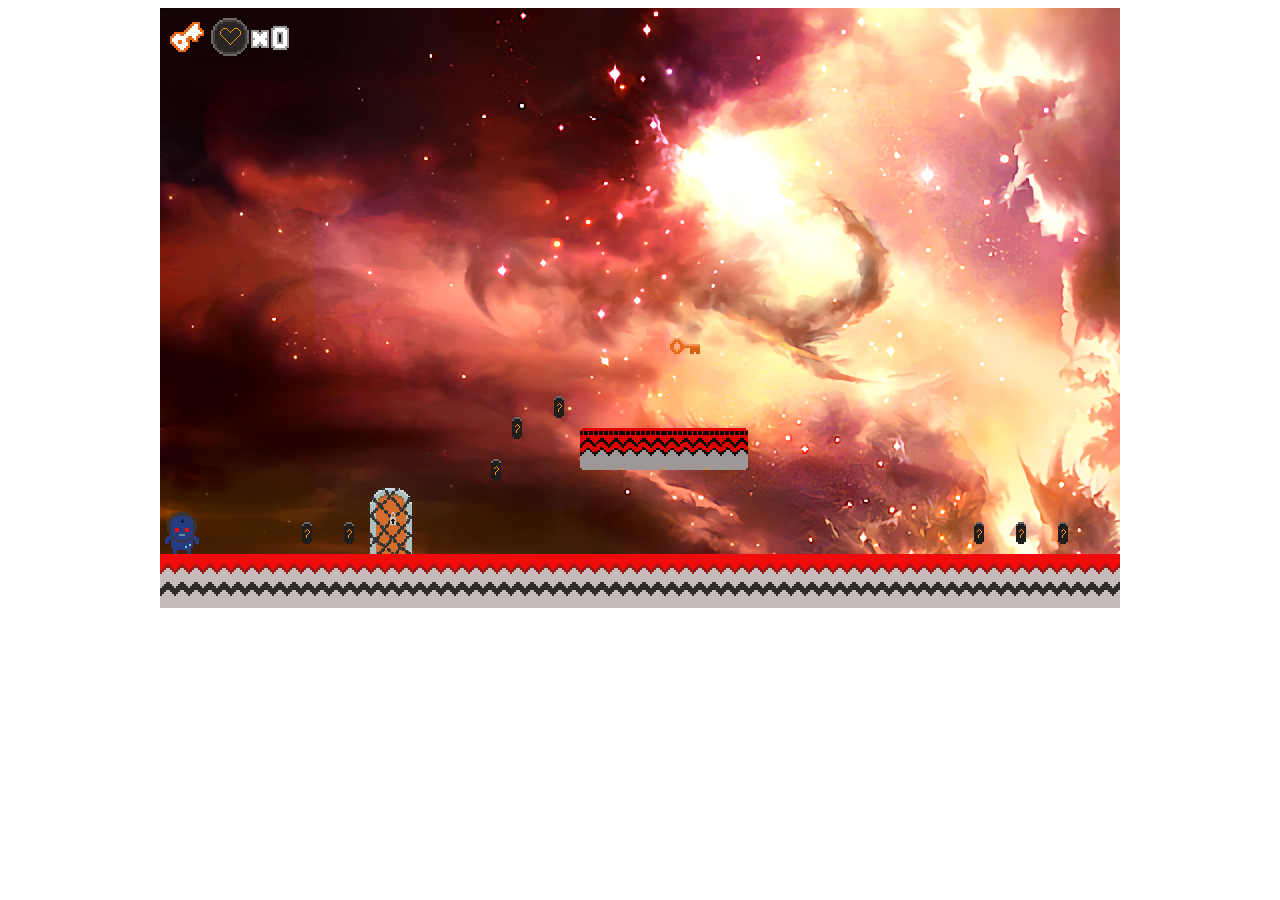
<file: Game/index.html>
<!doctype html>
<head>
    <title>HTML5 games workshop: One-screen platformer</title>
    <meta charset="utf-8">

    <script src="js/phaser.min.js"></script>
    <script src="js/main.js"></script>

    <style>
        canvas {
            margin: 0 auto;
        }
    </style>
</head>
<body>
    <div id="game"></div>

</body>
</html>
</file>
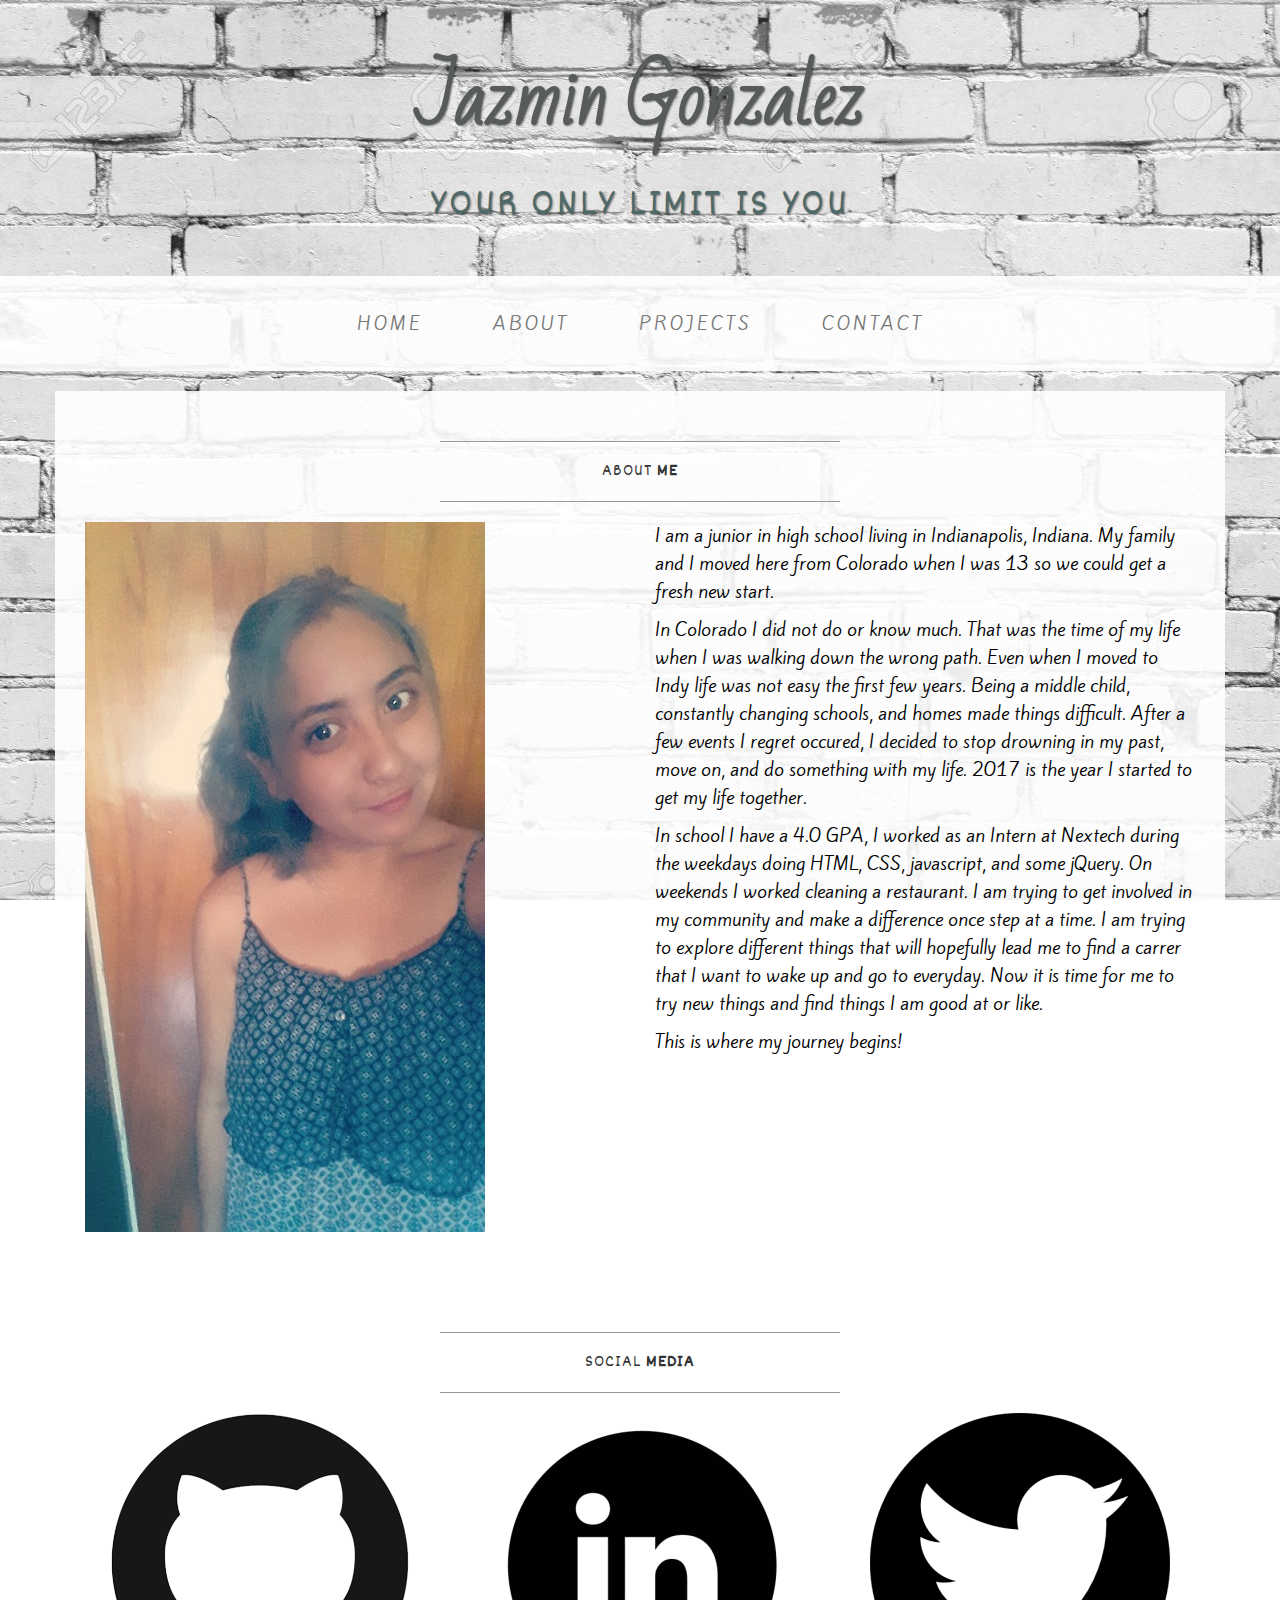
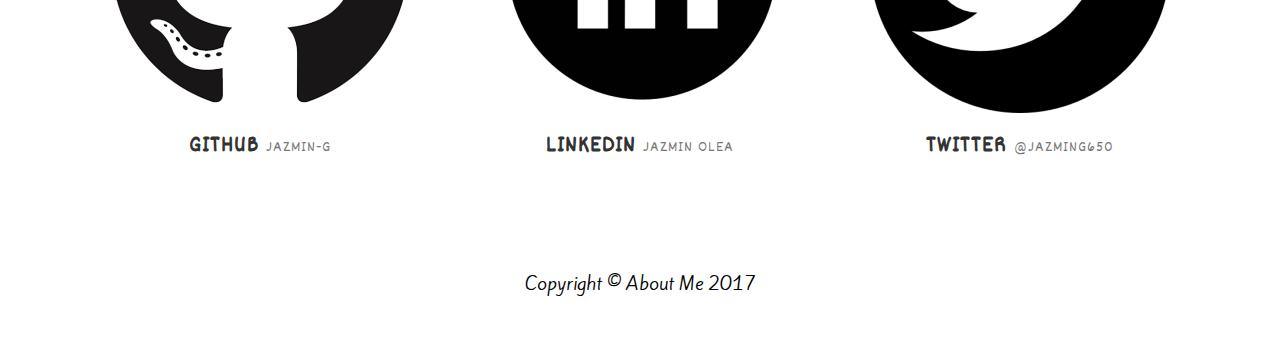
<file: about.html>
<!DOCTYPE html>
<html lang="en"> 

<head>

    <meta charset="utf-8">
    <meta http-equiv="X-UA-Compatible" content="IE=edge">
    <meta name="viewport" content="width=device-width, initial-scale=1">
    <meta name="description" content="">
    <meta name="author" content="">

    <title>About Me</title>

    <!-- Bootstrap Core CSS -->
    <link href="css/bootstrap.min.css" rel="stylesheet">

    <!-- Custom CSS -->
    <link href="css/business-casual.css" rel="stylesheet">

    <!-- Fonts -->
    <link href="https://fonts.googleapis.com/css?family=Kite+One" rel="stylesheet">
    <link href="https://fonts.googleapis.com/css?family=Josefin+Slab:100,300,400,600,700,100italic,300italic,400italic,600italic,700italic" rel="stylesheet" type="text/css">
    <link href="https://fonts.googleapis.com/css?family=Bad+Script" rel="stylesheet">
    <link href="https://fonts.googleapis.com/css?family=Dekko" rel="stylesheet">

    <!-- HTML5 Shim and Respond.js IE8 support of HTML5 elements and media queries -->
    <!-- WARNING: Respond.js doesn't work if you view the page via file:// -->
    <!--[if lt IE 9]>
        <script src="https://oss.maxcdn.com/libs/html5shiv/3.7.0/html5shiv.js"></script>
        <script src="https://oss.maxcdn.com/libs/respond.js/1.4.2/respond.min.js"></script>
    <![endif]-->

</head>

<body>

    <div class="brand">Jazmin Gonzalez</div>
    <div class="address-bar">YOUR ONLY LIMIT IS YOU</div>

    <!-- Navigation -->
    <nav class="navbar navbar-default" role="navigation">
        <div class="container">
            <!-- Brand and toggle get grouped for better mobile display -->
            <div class="navbar-header">
                <button type="button" class="navbar-toggle" data-toggle="collapse" data-target="#bs-example-navbar-collapse-1">
                    <span class="sr-only">Toggle navigation</span>
                    <span class="icon-bar"></span>
                    <span class="icon-bar"></span>
                    <span class="icon-bar"></span>
                </button>
                <!-- navbar-brand is hidden on larger screens, but visible when the menu is collapsed -->
                <a class="navbar-brand" href="index.html">Jazmin Gonzalez</a>
            </div>
            <!-- Collect the nav links, forms, and other content for toggling -->
            <div class="collapse navbar-collapse" id="bs-example-navbar-collapse-1">
                <ul class="nav navbar-nav">
                    <li class="nav-item">
                        <a href="index.html">Home</a>
                    </li>
                    <li class="nav-item">
                        <a href="about.html">About</a>
                    </li>
                    <li class="nav-item">
                        <a href="blog.html">Projects</a>
                    </li>
                    <li class="nav-item">
                        <a href="contact.html">Contact</a>
                    </li>
                </ul>
            </div>
            <!-- /.navbar-collapse -->
        </div>
        <!-- /.container -->
    </nav>

    <div class="container">

        <div class="row">
            <div class="box">
                <div class="col-lg-12">
                    <hr>
                    <h2 class="intro-text text-center">About
                        <strong>Me</strong>
                    </h2>
                    <hr>
                </div>
                <div class="col-md-6">
                    <img class="img-responsive img-border-left" src="img/jaz.jpg" alt="">
                </div>
                <div class="col-md-6">
                    <p>I am a junior in high school living in Indianapolis, Indiana. My family and I moved here from Colorado when I was 13 so we could get a fresh new start.</p>
                    <p>In Colorado I did not do or know much. That was the time of my life when I was walking down the wrong path. Even when I moved to Indy life was not easy the first few years. Being a middle child, constantly changing schools, and homes made things difficult. After a few events I regret occured, I decided to stop drowning in my past, move on, and do something with my life. 2017 is the year I started to get my life together.</p>
                    <p>In school I have a 4.0 GPA, I worked as an Intern at Nextech during the weekdays doing HTML, CSS, javascript, and some jQuery. On weekends I worked cleaning a restaurant. I am trying to get involved in my community and make a difference once step at a time. I am trying to explore different things that will hopefully lead me to find a carrer that I want to wake up and go to everyday. Now it is time for me to try new things and find things I am good at or like. </p>
                    <p>This is where my journey begins!</p>
                </div>
                <div class="clearfix"></div>
            </div>
        </div>

        <div class="row">
            <div class="box">
                <div class="col-lg-12">
                    <hr>
                    <h2 class="intro-text text-center">Social
                        <strong>Media</strong>
                    </h2>
                    <hr>
                </div>
                <div class="col-sm-4 text-center">
                    <a href="https://github.com/jazmin-g"><img src="img/git.png"></a>
                    <h3>GitHub
                        <small>jazmin-g</small>
                    </h3>
                </div>
                <div class="col-sm-4 text-center">
                    <a href="https://www.linkedin.com/in/jazmin-olea/"><img src="img/link.png"></a>
                    <h3>LinkedIn
                        <small>Jazmin Olea</small>
                    </h3>
                </div>
                <div class="col-sm-4 text-center">
                    <a href="https://twitter.com/jazming650"><img src="img/twit.png"></a>
                    <h3>Twitter
                        <small>@jazming650</small>
                    </h3>
                </div>
                <div class="clearfix"></div>
            </div>
        </div>

    </div>
    <!-- /.container -->

    <footer>
        <div class="container">
            <div class="row">
                <div class="col-lg-12 text-center">
                    <p>Copyright &copy; About Me 2017</p>
                </div>
            </div>
        </div>
    </footer>

    <!-- jQuery -->
    <script src="js/jquery.js"></script>

    <!-- Bootstrap Core JavaScript -->
    <script src="js/bootstrap.min.js"></script>

</body>

</html>
</file>
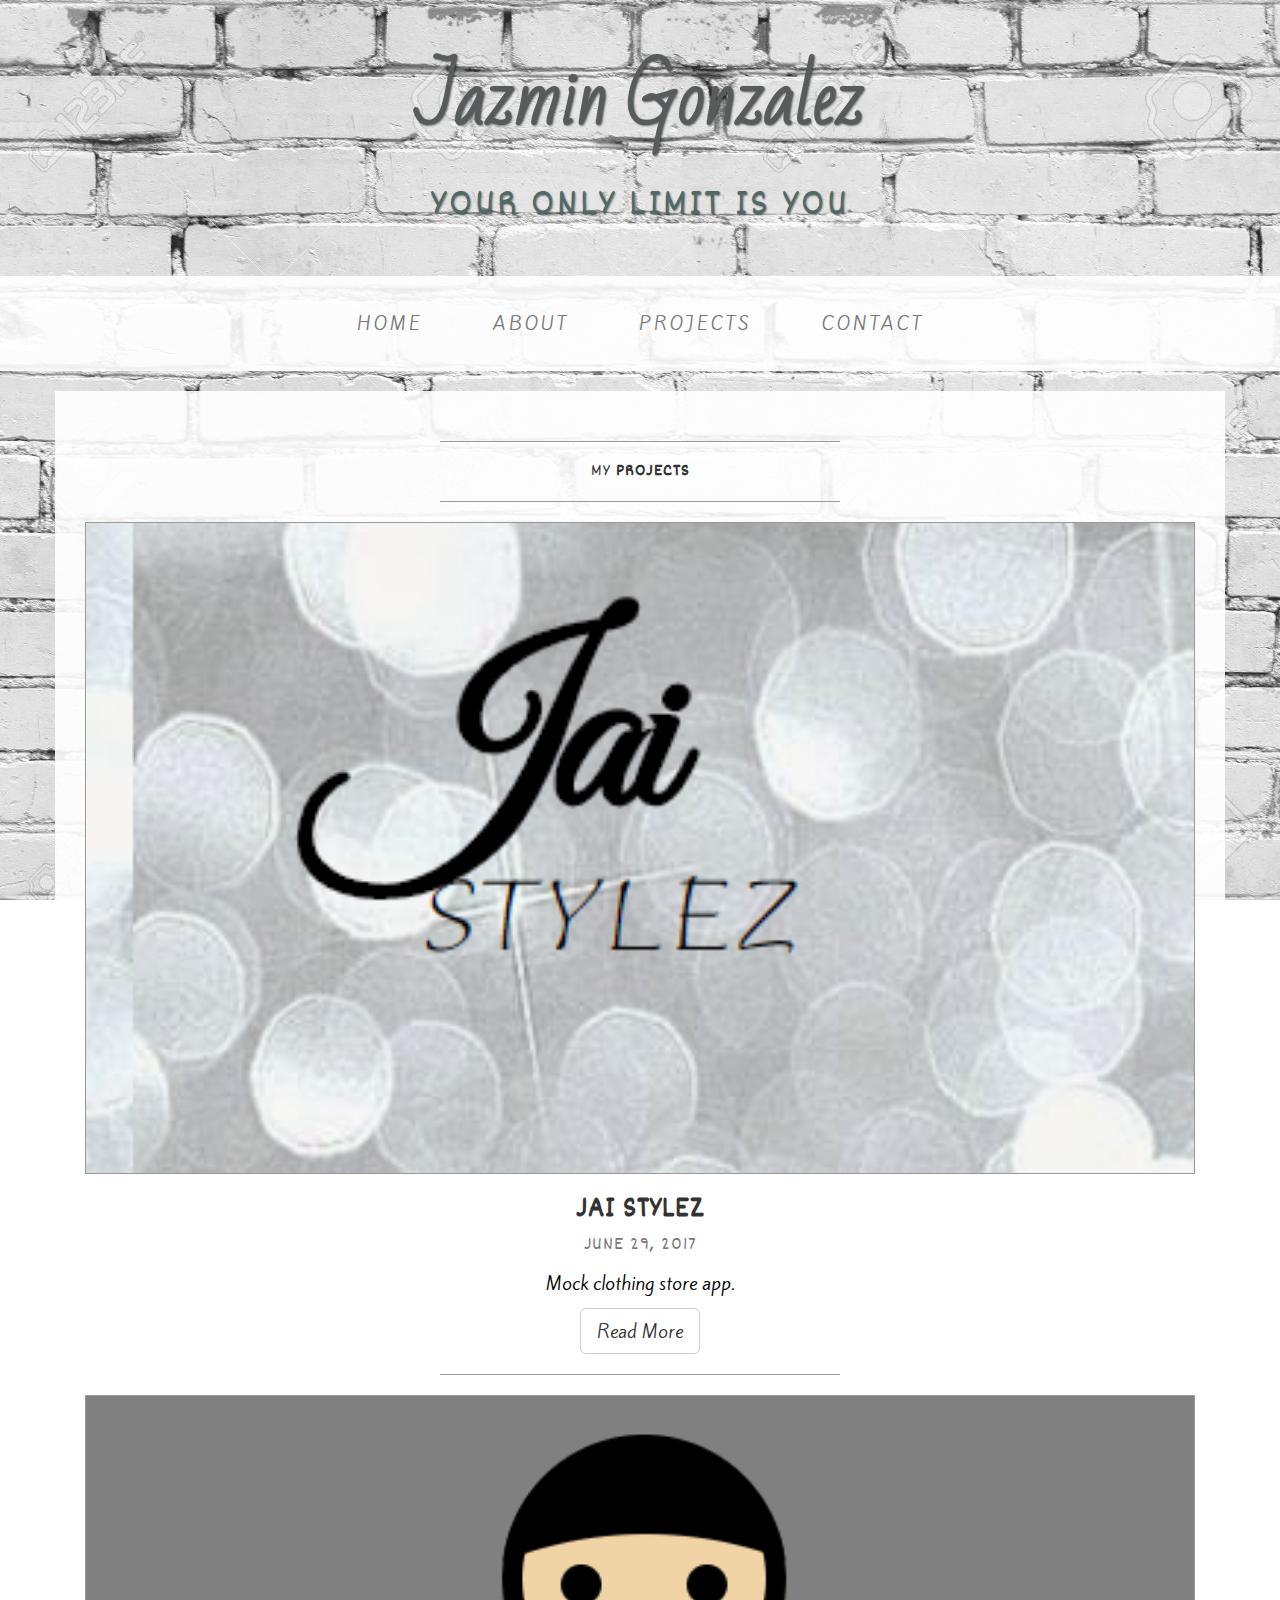
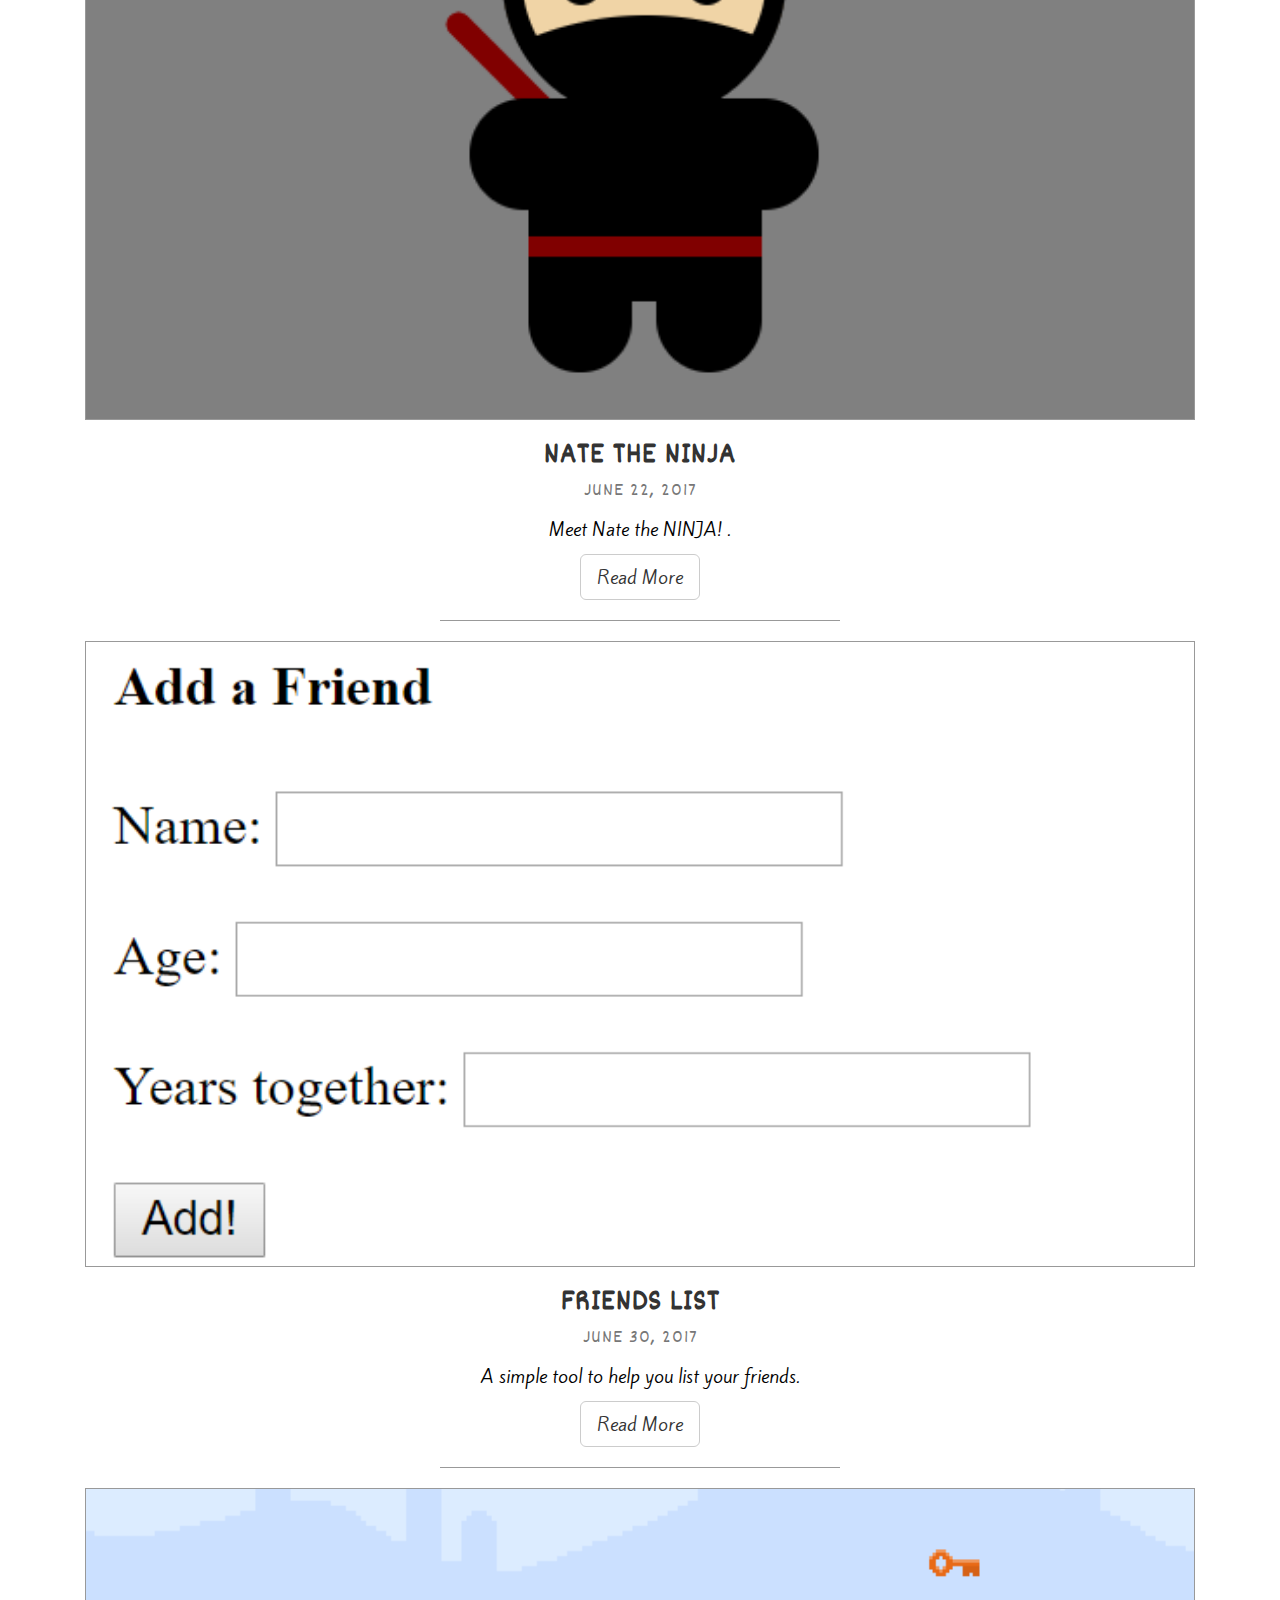
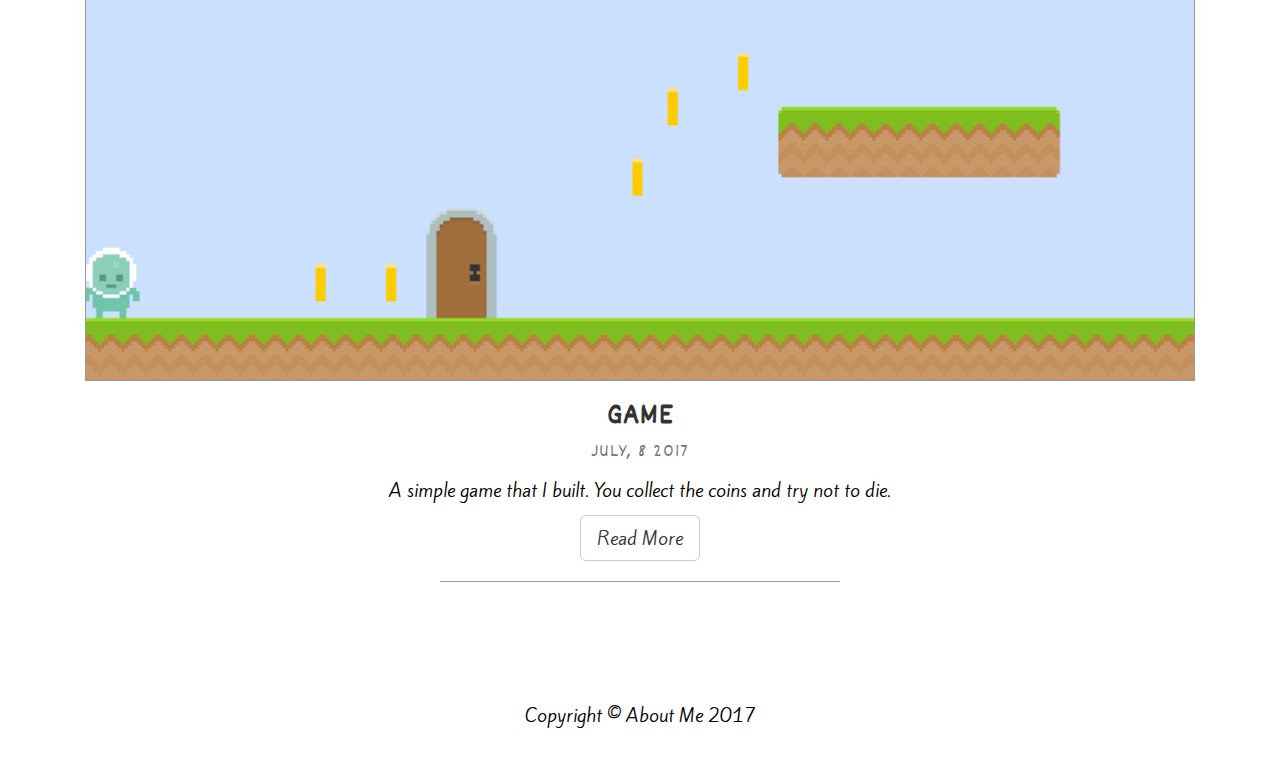
<file: blog.html>
<!DOCTYPE html>
<html lang="en"> 

<head>

    <meta charset="utf-8">
    <meta http-equiv="X-UA-Compatible" content="IE=edge">
    <meta name="viewport" content="width=device-width, initial-scale=1">
    <meta name="description" content="">
    <meta name="author" content="">

    <title>Jazmin-Projects</title>

    <!-- Bootstrap Core CSS -->
    <link href="css/bootstrap.min.css" rel="stylesheet">

    <!-- Custom CSS Theme -->
    <link href="css/business-casual.css" rel="stylesheet">

    <!-- Fonts -->
    <link href="https://fonts.googleapis.com/css?family=Kite+One" rel="stylesheet">
    <link href="https://fonts.googleapis.com/css?family=Josefin+Slab:100,300,400,600,700,100italic,300italic,400italic,600italic,700italic" rel="stylesheet" type="text/css">
    <link href="https://fonts.googleapis.com/css?family=Bad+Script" rel="stylesheet">
    <link href="https://fonts.googleapis.com/css?family=Dekko" rel="stylesheet">

    <!-- HTML5 Shim and Respond.js IE8 support of HTML5 elements and media queries -->
    <!-- WARNING: Respond.js doesn't work if you view the page via file:// -->
    <!--[if lt IE 9]>
        <script src="https://oss.maxcdn.com/libs/html5shiv/3.7.0/html5shiv.js"></script>
        <script src="https://oss.maxcdn.com/libs/respond.js/1.4.2/respond.min.js"></script>
    <![endif]-->

</head>

<body>

    <div class="brand">Jazmin Gonzalez</div>
    <div class="address-bar">YOUR ONLY LIMIT IS YOU</div>

    <!-- Navigation -->
    <nav class="navbar navbar-default" role="navigation">
        <div class="container">
            <!-- Brand and toggle get grouped for better mobile display -->
            <div class="navbar-header">
                <button type="button" class="navbar-toggle" data-toggle="collapse" data-target="#bs-example-navbar-collapse-1">
                    <span class="sr-only">Toggle navigation</span>
                    <span class="icon-bar"></span>
                    <span class="icon-bar"></span>
                    <span class="icon-bar"></span>
                </button>
                <!-- navbar-brand is hidden on larger screens, but visible when the menu is collapsed -->
                <a class="navbar-brand" href="index.html">Jazmin Olea</a>
            </div>
            <!-- Collect the nav links, forms, and other content for toggling -->
            <div class="collapse navbar-collapse" id="bs-example-navbar-collapse-1">
                <ul class="nav navbar-nav">
                    <li class="nav-item">
                        <a href="index.html">Home</a>
                    </li>
                    <li class="nav-item">
                        <a href="about.html">About</a>
                    </li>
                    <li class="nav-item">
                        <a href="blog.html">Projects</a>
                    </li>
                    <li class="nav-item">
                        <a href="contact.html">Contact</a>
                    </li>
                </ul>
            </div>
            <!-- /.navbar-collapse -->
        </div>
        <!-- /.container -->
    </nav>

    <div class="container">

        <div class="row">
            <div class="box">
                <div class="col-lg-12">
                    <hr>
                    <h2 class="intro-text text-center">My
                        <strong>Projects</strong>
                    </h2>
                    <hr>
                </div>
                <div class="col-lg-12 text-center">
                    <img class="img-responsive img-border img-full" src="img/glitter.png" alt="">
                    <h2>Jai Stylez
                        <br>
                        <small>June 29, 2017</small>
                    </h2>
                    <p>Mock clothing store app.</p>
                    <a href="storeapp/jai-stylez/index.html" class="btn btn-default btn-lg">Read More</a>
                    <hr>
                </div>
                <div class="col-lg-12 text-center">
                    <img class="img-responsive img-border img-full" src="img/ninja.png" alt="">
                    <h2>Nate the Ninja
                        <br>
                        <small>June 22, 2017</small>
                    </h2>
                    <p>Meet Nate the NINJA! .</p>
                    <a href="https://codepen.io/JazminOlea/full/RgZPeb/" class="btn btn-default btn-lg">Read More</a>
                    <hr>
                </div>
                <div class="col-lg-12 text-center">
                    <img class="img-responsive img-border img-full" src="img/friend.png" alt="">
                    <h2>Friends List
                        <br>
                        <small>June 30, 2017</small>
                    </h2>
                    <p>A simple tool to help you list your friends.</p>
                    <a href="http://jazmin-friendlist.herokuapp.com/" class="btn btn-default btn-lg">Read More</a>
                    <hr>
                </div>
                <div class="col-lg-12 text-center">
                    <img class="img-responsive img-border img-full" src="img/game.png" alt="">
                    <h2>Game
                        <br>
                        <small>July, 8 2017</small>
                    </h2>
                    <p>A simple game that I built. You collect the coins and try not to die.</p>
                    <a href="Game/index.html" class="btn btn-default btn-lg">Read More</a>
                    <hr>
                </div>
            </div>
        </div>

    </div>
    <!-- /.container -->

    <footer>
        <div class="container">
            <div class="row">
                <div class="col-lg-12 text-center">
                    <p>Copyright &copy; About Me 2017</p>
                </div>
            </div>
        </div>
    </footer>

    <!-- jQuery -->
    <script src="js/jquery.js"></script>

    <!-- Bootstrap Core JavaScript -->
    <script src="js/bootstrap.min.js"></script>

</body>

</html>
</file>
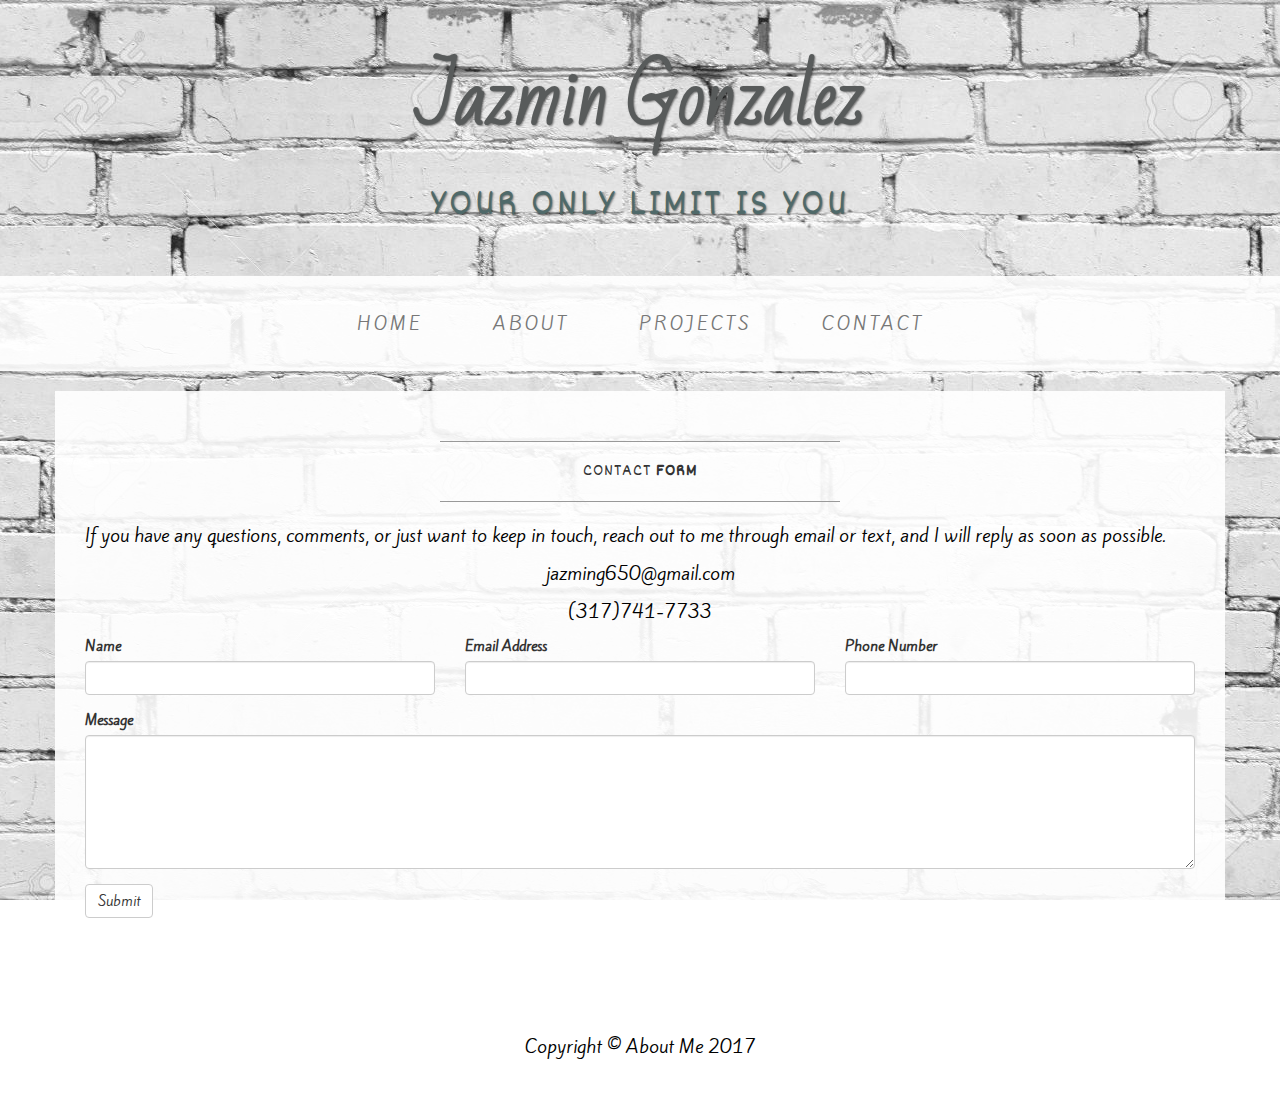
<file: contact.html>
<!DOCTYPE html>
<html lang="en">

<head>

    <meta charset="utf-8">
    <meta http-equiv="X-UA-Compatible" content="IE=edge">
    <meta name="viewport" content="width=device-width, initial-scale=1">
    <meta name="description" content="">
    <meta name="author" content="">

    <title>Contact Jazmin Gonzalez</title>

    <!-- Bootstrap Core CSS -->
    <link href="css/bootstrap.min.css" rel="stylesheet">

    <!-- Custom CSS -->
    <link href="css/business-casual.css" rel="stylesheet">

    <!-- Fonts -->
    
    <link href="https://fonts.googleapis.com/css?family=Kite+One" rel="stylesheet">
    <link href="https://fonts.googleapis.com/css?family=Josefin+Slab:100,300,400,600,700,100italic,300italic,400italic,600italic,700italic" rel="stylesheet" type="text/css">
    <link href="https://fonts.googleapis.com/css?family=Bad+Script" rel="stylesheet">
    <link href="https://fonts.googleapis.com/css?family=Dekko" rel="stylesheet">

    <!-- HTML5 Shim and Respond.js IE8 support of HTML5 elements and media queries -->
    <!-- WARNING: Respond.js doesn't work if you view the page via file:// -->
    <!--[if lt IE 9]>
        <script src="https://oss.maxcdn.com/libs/html5shiv/3.7.0/html5shiv.js"></script>
        <script src="https://oss.maxcdn.com/libs/respond.js/1.4.2/respond.min.js"></script>
    <![endif]-->

</head>

<body>

    <div class="brand">Jazmin Gonzalez</div> 
    <div class="address-bar">YOUR ONLY LIMIT IS YOU</div>

    <!-- Navigation -->
    <nav class="navbar navbar-default" role="navigation">
        <div class="container">
            <!-- Brand and toggle get grouped for better mobile display -->
            <div class="navbar-header">
                <button type="button" class="navbar-toggle" data-toggle="collapse" data-target="#bs-example-navbar-collapse-1">
                    <span class="sr-only">Toggle navigation</span>
                    <span class="icon-bar"></span>
                    <span class="icon-bar"></span>
                    <span class="icon-bar"></span>
                </button>
                <!-- navbar-brand is hidden on larger screens, but visible when the menu is collapsed -->
                <a class="navbar-brand" href="index.html">Business Casual</a>
            </div>
            <!-- Collect the nav links, forms, and other content for toggling -->
            <div class="collapse navbar-collapse" id="bs-example-navbar-collapse-1">
                <ul class="nav navbar-nav">
                    <li class="nav-item">
                        <a href="index.html">Home</a>
                    </li>
                    <li class="nav-item">
                        <a href="about.html">About</a>
                    </li>
                    <li class="nav-item">
                        <a href="blog.html">Projects</a>
                    </li>
                    <li class="nav-item">
                        <a href="contact.html">Contact</a>
                    </li>
                </ul>
            </div>
            <!-- /.navbar-collapse -->
        </div>
        <!-- /.container -->
    </nav>

    <div class="container">

        <div class="row">
            <div class="box">
                <div class="col-lg-12">
                    <hr>
                    <h2 class="intro-text text-center">Contact
                        <strong>form</strong>
                    </h2>
                    <hr>
                    <p>If you have any questions, comments, or just want to keep in touch, reach out to me through email or text, and I will reply as soon as possible.</p> 
                    <center><p>jazming650@gmail.com</p></center>
                    <center><p>(317)741-7733</p></center>
                    <form role="form"
                    action="https://formspree.io/jazming650@gmail.com" method="POST">
                        <div class="row">
                            <div class="form-group col-lg-4">
                                <label>Name</label>
                                <input type="text" name="Name" class="form-control">
                            </div>
                            <div class="form-group col-lg-4">
                                <label>Email Address</label>
                                <input type="email" name="_replyto" class="form-control">
                            </div>
                            <div class="form-group col-lg-4">
                                <label>Phone Number</label>
                                <input type="tel" class="form-control">
                            </div>
                            <div class="clearfix"></div>
                            <div class="form-group col-lg-12">
                                <label>Message</label>
                                <textarea class="form-control" rows="6"></textarea>
                            </div>
                            <div class="form-group col-lg-12">
                                <input type="hidden" name="save" value="contact">
                                <button type="submit" value="Send" class="btn btn-default">Submit</button>
                            </div>
                        </div>
                    </form>
                </div>
            </div>
        </div>
    </div>
    <!-- /.container -->

    <footer>
        <div class="container">
            <div class="row">
                <div class="col-lg-12 text-center">
                    <p>Copyright &copy; About Me 2017</p>
                </div>
            </div>
        </div>
    </footer>

    <!-- jQuery -->
    <script src="js/jquery.js"></script>

    <!-- Bootstrap Core JavaScript -->
    <script src="js/bootstrap.min.js"></script>

</body>

</html>
</file>
<file: css/business-casual.css>
/*!
 * Start Bootstrap - Business Casual (http://startbootstrap.com/)
 * Copyright 2013-2016 Start Bootstrap
 * Licensed under MIT (https://github.com/BlackrockDigital/startbootstrap/blob/gh-pages/LICENSE)
 */

body {
    font-family: 'Kite One', sans-serif;
    background: url('../img/brick.jpg') no-repeat center center fixed;
    -webkit-background-size: cover;
    -moz-background-size: cover;
    background-size: cover;
    -o-background-size: cover;
}

h1,
h2,
h3,
h4,
h5,
h6 {
    text-transform: uppercase;
    font-family: 'Dekko', cursive;
    font-weight: 700;
    letter-spacing: 1px;
}

p {
    font-size: 1.25em;
    line-height: 1.6;
    color: #000;
}

hr {
    max-width: 400px;
    border-color: #999999;
}

.brand,
.address-bar {
    display: none;
}

.navbar-brand {
    text-transform: uppercase;
    font-weight: 900;
    letter-spacing: 2px;
}

.navbar-nav {
    text-transform: uppercase;
    font-weight: 400;
    letter-spacing: 3px;
}

.img-full {
    min-width: 100%;
}

.brand-before,
.brand-name {
    text-transform: capitalize;
}

.brand-before {
    margin: 15px 0;
}

.brand-name {
    margin: 0;
    font-size: 4em;
}

.tagline-divider {
    margin: 15px auto 3px;
    max-width: 250px;
    border-color: #999999;
}

.box {
    margin-bottom: 20px;
    padding: 30px 15px;
    background: #fff;
    background: rgba(255,255,255,0.9);
}

.intro-text {
    text-transform: uppercase;
    font-size: 1.25em;
    font-weight: 400;
    letter-spacing: 1px;
}

.img-border {
    float: none;
    margin: 0 auto 0;
    border: #999999 solid 1px;
}

.img-responsive img-border img-full {
    height: 500px;
    width: 500px;
}
.img-left {
    float: none;
    margin: 0 auto 0;
}

footer {
    background: #fff;
    background: rgba(255,255,255,0.9);
}

footer p {
    margin: 0;
    padding: 50px 0;
}

@media screen and (min-width:768px) {
    .brand {
        display: inherit;
        margin: 0;
        padding: 30px 0 10px;
        text-align: center;
        text-shadow: 1px 1px 2px rgba(0,0,0,0.5);
        font-family: 'Bad Script', cursive;        
        font-size: 5em;
        font-weight: 700;
        line-height: normal;
        color: #585B5B;
    }

    .top-divider {
        margin-top: 0;
    }

    .img-left {
        float: left;
        margin-right: 25px;
    }

    .address-bar {
        display: inherit;
        margin: 0;
        padding: 0 0 40px;
        text-align: center;
        text-shadow: 1px 1px 2px rgba(0,0,0,0.5);
        text-transform: uppercase;
        font-size: 2.89em;
        font-weight: 400;
        letter-spacing: 3px;
        color: #4F6969;
        font-family: 'Dekko', cursive;
    }

    .navbar {
        border-radius: 0;
    }

    .navbar-header {
        display: none;
    }

    .navbar {
        min-height: 0;
    }

    .navbar-default {
        border: none;
        background: #fff;
        background: rgba(255,255,255,0.9);
    }

    .nav>li>a {
        padding: 35px;
    }

    .navbar-nav>li>a {
        line-height: normal;
    }

    .navbar-nav {
        display: table;
        float: none;
        margin: 0 auto;
        table-layout: fixed;
        font-size: 1.25em;
    }
}

@media screen and (min-width:1200px) {
    .box:after {
        content: '';
        display: table;
        clear: both;
    }
}

.nav-item:hover{
    background-color: #868181;
}

.nav-item>a:hover{
    color: white!important;
}
</file>
